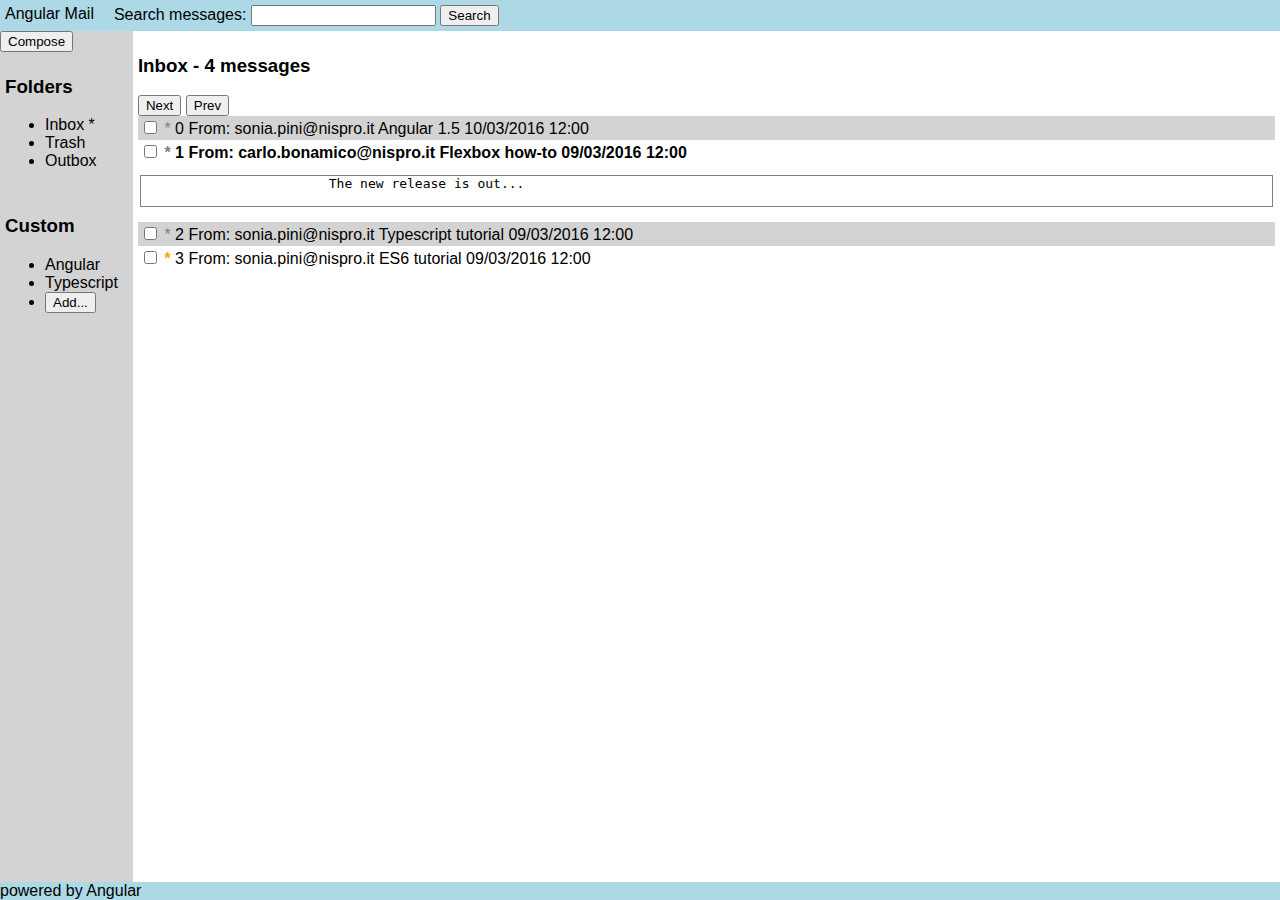
<file: 00-static/index.html>
<html>

<head>
    <link rel="stylesheet" href="style.css">
    <title>Angular Component Mail</title>
</head>

<body>
    <div class="page-container">
        <header class="horizontal-container">
            <!--<div ng-include=" 'components/mail-search.html' "></div>-->
            <div class="logo">Angular Mail</div>
            <div>
                Search messages:
                <input type="text">
                <button>Search</button>
            </div>
        </header>

        <section class="page-center horizontal-container">
            <nav class="page-left-menu">
                <section class="compose-toolbar">
                    <button>Compose</button>
                </section>
                <section class="folder-list">
                    <h3>Folders</h3>
                    <ul>
                        <li>Inbox
                            <span>*</span>
                        </li>
                        <li>Trash
                        </li>
                        <li>Outbox
                        </li>
                    </ul>
                </section>
                <section class="folder-list">
                    <h3>Custom</h3>
                    <ul>
                        <li>Angular
                        </li>
                        <li>Typescript
                        </li>
                        <li><button>Add...</button>
                        </li>
                    </ul>
                </section>
            </nav>

            <section class="horizontal-center message-list">
                <h3>Inbox - 4 messages</h3>
                <button>Next</button>
                <button>Prev</button>
                <div class="message message-list-odd">
                    <div class="message-summary">
                        <input type="checkbox">
                        <span class="star"> * </span>
                        <span> 0 From: sonia.pini@nispro.it</span>
                        <span> Angular 1.5</span>
                        <span> 10/03/2016 12:00</span>
                    </div>
                    <pre class="message-body" hidden>
                        The new release is out...
                    </pre>
                </div>
                <div class="message">
                    <div class="message-summary message-selected">
                        <input type="checkbox">
                        <span class="star"> * </span>
                        <span> 1 From: carlo.bonamico@nispro.it</span>
                        <span> Flexbox how-to</span>
                        <span> 09/03/2016 12:00</span>
                    </div>
                    <pre class="message-body">
                        The new release is out...
                    </pre>
                </div>
                <div class="message message-list-odd">
                    <div class="message-summary">
                        <input type="checkbox">
                        <span class="star"> * </span>
                        <span> 2 From: sonia.pini@nispro.it</span>
                        <span> Typescript tutorial </span>
                        <span> 09/03/2016 12:00</span>
                    </div>
                    <pre class="message-body" hidden>
                        The new release is out...
                    </pre>
                </div>
                <div class="message">
                    <div class="message-summary">
                        <input type="checkbox">
                        <span class="star star-starred"> * </span>
                        <span> 3 From: sonia.pini@nispro.it</span>
                        <span> ES6 tutorial </span>
                        <span> 09/03/2016 12:00</span>
                    </div>
                    <pre class="message-body" hidden>
                        The new release is out...
                    </pre>
                </div>

            </section>

    </section>


    <footer> powered by Angular
        <br/>
    </footer>

    </div>
</body>

</html>
</file>
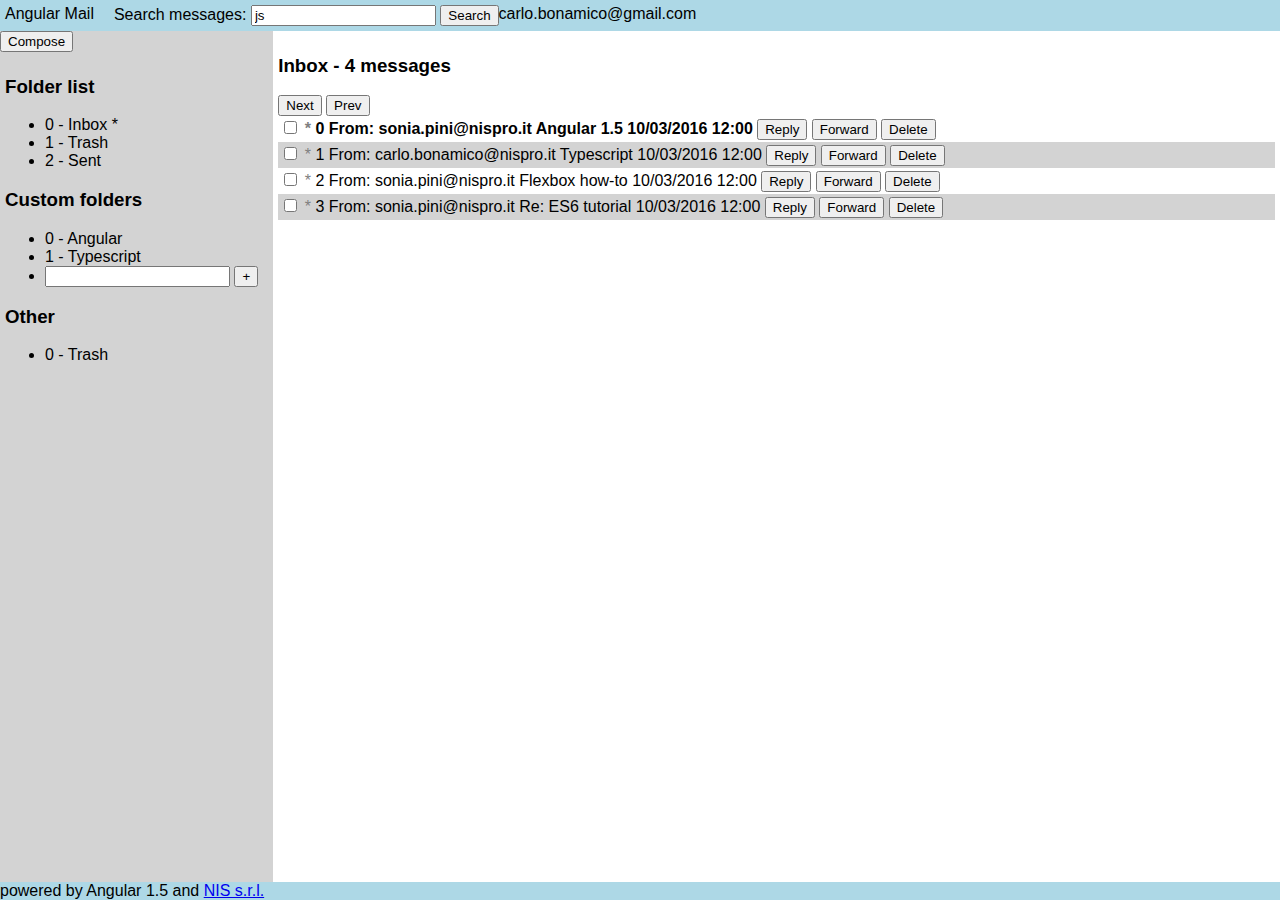
<file: 06-multiple-components/index.html>
<html>
    <head>
        <link rel="stylesheet" href="style.css">    
        <script src="../lib/angular-1.5.3/angular.js" defer></script>
        <script src="app.js" defer></script>
        <script src="components/search-panel/search-panel.js" defer></script>
        <script src="components/folder-list/folder-list.js" defer></script>
        <script src="components/message-list/message-list.js" defer></script>
        <script src="components/message-composer/message-composer.js" defer></script>
    </head>

<body ng-app="mailApp">
    <div class="page-container" 
        ng-controller="MailController as mailCtrl">

        <header class="horizontal-container">
            <!--<div ng-include=" 'components/mail-search.html' "></div>-->
            <div class="logo">Angular Mail</div>
            
            <search-panel 
                default-query=" mailCtrl.defaultQuery "
                on-search-start = "mailCtrl.messageListTitle = 'Messages matching '+query "
                on-search-results = "mailCtrl.messages = results "
                >
            </search-panel>
            
            <div ng-controller="AccountController as accountCtrl">
                {{accountCtrl.accountEmail}}
            </div>
        </header>

        <section class="page-center horizontal-container">
            <nav class="page-left-menu">
                
                <section class="compose-toolbar">
                    <button ng-click="mailCtrl.compose()">Compose</button>
                </section>
                
                <section class="folder-list">
                    <folder-list 
                        folders=" mailCtrl.folders " 
                        default-folder=" mailCtrl.defaultFolder "
                        on-select="mailCtrl.selectFolder(folder)">
                    </folder-list>
                    
                    <folder-list 
                        title="Custom folders"
                        folders=" mailCtrl.customFolders "
                        on-select="mailCtrl.selectFolder(folder)" 
                        allow-create="true">
                    </folder-list>
                    
                    <!-- passing a specific value-->
                    <folder-list 
                        folders=" ['Trash'] " 
                        on-select="mailCtrl.selectFolder(folder)"
                        title="Other">
                    </folder-list>

                </section>
            </nav>
            
            <section class="mail-composer"
                     ng-show="mailCtrl.composerActive">
                <message-composer 
                    draft="mailCtrl.draft"
                    on-save="mailCtrl.updateDraft(draft)"
                    on-send="mailCtrl.send()"
                    on-cancel="mailCtrl.closeComposer()"
                >
                    
                </message-composer>    
            </section> 
                                             
            <section class="horizontal-center message-list">
                <message-list 
                    title="mailCtrl.messageListTitle"
                    messages="mailCtrl.messages"
                    on-reply="mailCtrl.replyTo(message)"
                    on-forward="mailCtrl.forward(message)"
                    on-delete="mailCtrl.delete(message)"
                    >
                </message-list>
            </section>

        </section>
        
        <footer> 
            powered by Angular 1.5 and <a href="http://www.nispro.it">NIS s.r.l.</a>
            <br/>
        </footer>
        
    </div>
</body>
</html>
</file>
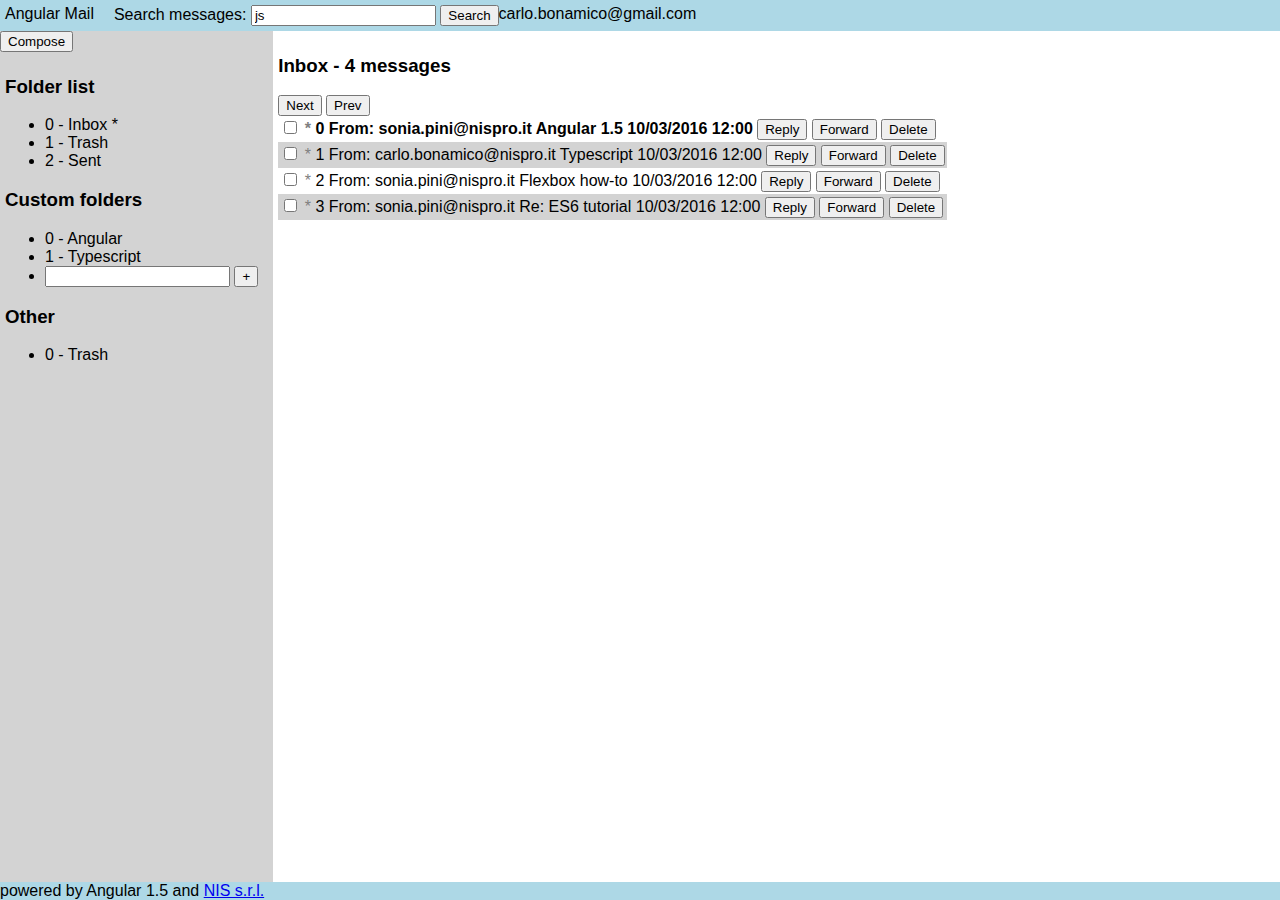
<file: 09-routing/base/index.html>
<html>
    <head>
        <link rel="stylesheet" href="style.css">    
        <script src="../../lib/angular-1.5.3/angular.js" defer></script>
        <script src="../../lib/angular-ui-router/release/angular-ui-router.js" defer></script>
        <script src="app.js" defer></script>
        <script src="components/search-panel/search-panel.js" defer></script>
        <script src="components/folder-list/folder-list.js" defer></script>
        <script src="components/message-list/message-list.js" defer></script>
        <script src="components/message-composer/message-composer.js" defer></script>
    </head>

<body ng-app="mailApp">
    <div class="page-container" 
        ng-controller="MailController as mailCtrl">

        <header class="horizontal-container">
            <!--<div ng-include=" 'components/mail-search.html' "></div>-->
            <div class="logo">Angular Mail</div>
            
            <search-panel 
                default-query=" mailCtrl.defaultQuery "
                on-search-start = "mailCtrl.messageListTitle = 'Messages matching '+query "
                on-search-results = "mailCtrl.messages = results "
                >
            </search-panel>
            
            <div ng-controller="AccountController as accountCtrl">
                {{accountCtrl.accountEmail}}
            </div>
        </header>

        <section class="page-center horizontal-container">
            <nav class="page-left-menu">
                
                <section class="compose-toolbar">
                    <button ng-click="mailCtrl.compose()">Compose</button>
                </section>
                
                <section class="folder-list">
                    <folder-list 
                        folders=" mailCtrl.folders " 
                        default-folder=" mailCtrl.defaultFolder "
                        on-select="mailCtrl.selectFolder(folder)">
                    </folder-list>
                    
                    <folder-list 
                        title="Custom folders"
                        folders=" mailCtrl.customFolders "
                        on-select="mailCtrl.selectFolder(folder)" 
                        allow-create="true">
                    </folder-list>
                    
                    <!-- passing a specific value-->
                    <folder-list 
                        folders=" ['Trash'] " 
                        on-select="mailCtrl.selectFolder(folder)"
                        title="Other">
                    </folder-list>

                </section>
            </nav>

            <div ui-view>

            </div>

            <!--<section class="mail-composer"
                     ng-show="mailCtrl.composerActive">
                <message-composer 
                    draft="mailCtrl.draft"
                    on-save="mailCtrl.updateDraft(draft)"
                    on-send="mailCtrl.send()"
                    on-cancel="mailCtrl.closeComposer()"
                >
                    
                </message-composer>    
            </section> 
                                             
            <section class="horizontal-center message-list">
                <message-list 
                    title="mailCtrl.messageListTitle"
                    messages="mailCtrl.messages"
                    on-reply="mailCtrl.replyTo(message)"
                    on-forward="mailCtrl.forward(message)"
                    on-delete="mailCtrl.delete(message)"
                    >
                </message-list>
            </section>
            -->

        </section>
        
        <footer> 
            powered by Angular 1.5 and <a href="http://www.nispro.it">NIS s.r.l.</a>
            <br/>
        </footer>
        
    </div>
</body>
</html>
</file>
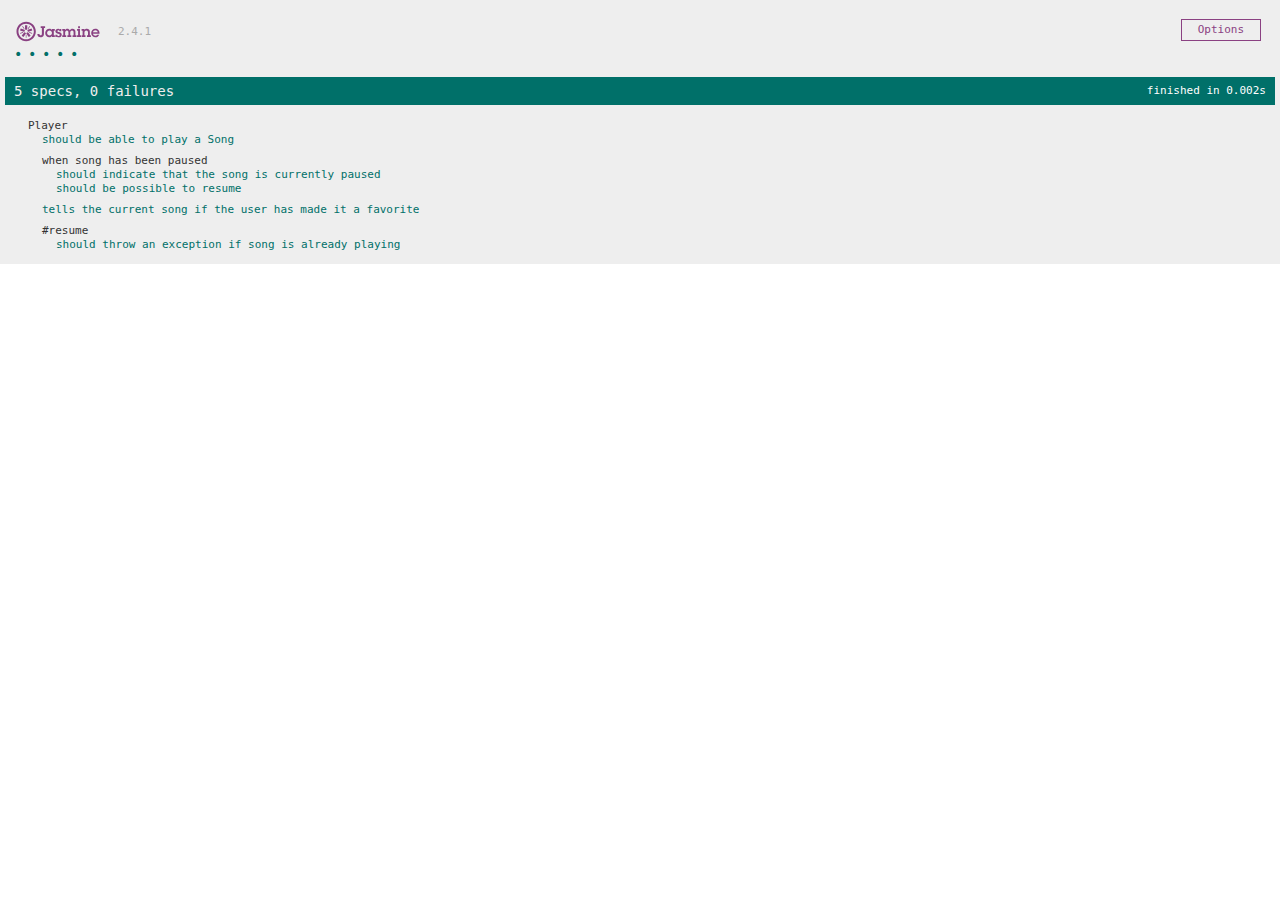
<file: lib/jasmine-2.4.1/SpecRunner.html>
<!DOCTYPE html>
<html>
<head>
  <meta charset="utf-8">
  <title>Jasmine Spec Runner v2.4.1</title>

  <link rel="shortcut icon" type="image/png" href="lib/jasmine-2.4.1/jasmine_favicon.png">
  <link rel="stylesheet" href="lib/jasmine-2.4.1/jasmine.css">

  <script src="lib/jasmine-2.4.1/jasmine.js"></script>
  <script src="lib/jasmine-2.4.1/jasmine-html.js"></script>
  <script src="lib/jasmine-2.4.1/boot.js"></script>

  <!-- include source files here... -->
  <script src="src/Player.js"></script>
  <script src="src/Song.js"></script>

  <!-- include spec files here... -->
  <script src="spec/SpecHelper.js"></script>
  <script src="spec/PlayerSpec.js"></script>

</head>

<body>
</body>
</html>
</file>
<file: 00-static/style.css>
body {
    font-family: sans-serif;
    margin: 0px; 
}

.page-container {

    display: flex; 
    flex-flow: column wrap;
    /* border: 1px solid red; */
    height: 100%;

}

.page-center{
    flex: 3 auto;
    /* border: 1px solid red; */

}



.horizontal-container {

    display: flex; 
    flex-flow: row wrap;
    
    /* border: 1px solid blue; */

    
}
.horizontal-center{
    flex: 3;
    /* border: 1px solid blue; */
}


header {
    background-color: lightblue;
    padding: 5px;
}

footer {
    background-color: lightblue
}

.logo{

    padding-right: 20px;  
}

.folder-list {

    padding: 5px;
}

.page-left-menu
{
    background-color: lightgrey;
    padding-right: 10px;
}
.message-list {
    background-color: white;
    padding: 5px;
    
}

.message {
    padding: 2px;
}

.message-summary{
    
}

.message-body{
    border: solid gray 1px;
}

.message-list-odd{
    background-color: lightgrey;
}

.message-list-even{
    background-color: white;
}

.message-selected {
    font-weight: bold;
}

.star{
    color: grey;
}
.star-starred
{
    color: orange;
    font-weight: bold;  

}
</file>
<file: 06-multiple-components/style.css>
body {
    font-family: sans-serif;
    margin: 0px; 
}

.page-container {

    display: flex; 
    flex-flow: column wrap;
    /* border: 1px solid red; */
    height: 100%;

}

.page-center{
    flex: 3 auto;
    /* border: 1px solid red; */

}



.horizontal-container {

    display: flex; 
    flex-flow: row wrap;
    
    /* border: 1px solid blue; */

    
}
.horizontal-center{
    flex: 3;
    /* border: 1px solid blue; */
}


header {
    background-color: lightblue;
    padding: 5px;
}

footer {
    background-color: lightblue
}

.logo{

    padding-right: 20px;  
}

.folder-list {

    padding: 5px;
}

.page-left-menu
{
    background-color: lightgrey;
    padding-right: 10px;
}
.message-list {
    background-color: white;
    padding: 5px;
    
}

.message {
    padding: 2px;
}

.message-summary{
    
}

.message-body{
    border: solid gray 1px;
}

.message-list-odd{
    background-color: lightgrey;
}

.message-list-even{
    background-color: white;
}

.message-current {
    font-weight: bold;
}
.message-selected {
    background-color: yellow;
}

.star{
    color: grey;
}
.star-starred
{
    color: orange;
    font-weight: bold;  

}
</file>
<file: 09-routing/base/style.css>
body {
    font-family: sans-serif;
    margin: 0px; 
}

.page-container {

    display: flex; 
    flex-flow: column wrap;
    /* border: 1px solid red; */
    height: 100%;

}

.page-center{
    flex: 3 auto;
    /* border: 1px solid red; */

}



.horizontal-container {

    display: flex; 
    flex-flow: row wrap;
    
    /* border: 1px solid blue; */

    
}
.horizontal-center{
    flex: 3;
    /* border: 1px solid blue; */
}


header {
    background-color: lightblue;
    padding: 5px;
}

footer {
    background-color: lightblue
}

.logo{

    padding-right: 20px;  
}

.folder-list {

    padding: 5px;
}

.page-left-menu
{
    background-color: lightgrey;
    padding-right: 10px;
}
.message-list {
    background-color: white;
    padding: 5px;
    
}

.message {
    padding: 2px;
}

.message-summary{
    
}

.message-body{
    border: solid gray 1px;
}

.message-list-odd{
    background-color: lightgrey;
}

.message-list-even{
    background-color: white;
}

.message-current {
    font-weight: bold;
}
.message-selected {
    background-color: yellow;
}

.star{
    color: grey;
}
.star-starred
{
    color: orange;
    font-weight: bold;  

}
</file>
<file: lib/jasmine-2.4.1/lib/jasmine-2.4.1/jasmine.css>
body { overflow-y: scroll; }

.jasmine_html-reporter { background-color: #eee; padding: 5px; margin: -8px; font-size: 11px; font-family: Monaco, "Lucida Console", monospace; line-height: 14px; color: #333; }
.jasmine_html-reporter a { text-decoration: none; }
.jasmine_html-reporter a:hover { text-decoration: underline; }
.jasmine_html-reporter p, .jasmine_html-reporter h1, .jasmine_html-reporter h2, .jasmine_html-reporter h3, .jasmine_html-reporter h4, .jasmine_html-reporter h5, .jasmine_html-reporter h6 { margin: 0; line-height: 14px; }
.jasmine_html-reporter .jasmine-banner, .jasmine_html-reporter .jasmine-symbol-summary, .jasmine_html-reporter .jasmine-summary, .jasmine_html-reporter .jasmine-result-message, .jasmine_html-reporter .jasmine-spec .jasmine-description, .jasmine_html-reporter .jasmine-spec-detail .jasmine-description, .jasmine_html-reporter .jasmine-alert .jasmine-bar, .jasmine_html-reporter .jasmine-stack-trace { padding-left: 9px; padding-right: 9px; }
.jasmine_html-reporter .jasmine-banner { position: relative; }
.jasmine_html-reporter .jasmine-banner .jasmine-title { background: url('[data-uri]') no-repeat; background: url('[data-uri]') no-repeat, none; -moz-background-size: 100%; -o-background-size: 100%; -webkit-background-size: 100%; background-size: 100%; display: block; float: left; width: 90px; height: 25px; }
.jasmine_html-reporter .jasmine-banner .jasmine-version { margin-left: 14px; position: relative; top: 6px; }
.jasmine_html-reporter #jasmine_content { position: fixed; right: 100%; }
.jasmine_html-reporter .jasmine-version { color: #aaa; }
.jasmine_html-reporter .jasmine-banner { margin-top: 14px; }
.jasmine_html-reporter .jasmine-duration { color: #fff; float: right; line-height: 28px; padding-right: 9px; }
.jasmine_html-reporter .jasmine-symbol-summary { overflow: hidden; *zoom: 1; margin: 14px 0; }
.jasmine_html-reporter .jasmine-symbol-summary li { display: inline-block; height: 10px; width: 14px; font-size: 16px; }
.jasmine_html-reporter .jasmine-symbol-summary li.jasmine-passed { font-size: 14px; }
.jasmine_html-reporter .jasmine-symbol-summary li.jasmine-passed:before { color: #007069; content: "\02022"; }
.jasmine_html-reporter .jasmine-symbol-summary li.jasmine-failed { line-height: 9px; }
.jasmine_html-reporter .jasmine-symbol-summary li.jasmine-failed:before { color: #ca3a11; content: "\d7"; font-weight: bold; margin-left: -1px; }
.jasmine_html-reporter .jasmine-symbol-summary li.jasmine-disabled { font-size: 14px; }
.jasmine_html-reporter .jasmine-symbol-summary li.jasmine-disabled:before { color: #bababa; content: "\02022"; }
.jasmine_html-reporter .jasmine-symbol-summary li.jasmine-pending { line-height: 17px; }
.jasmine_html-reporter .jasmine-symbol-summary li.jasmine-pending:before { color: #ba9d37; content: "*"; }
.jasmine_html-reporter .jasmine-symbol-summary li.jasmine-empty { font-size: 14px; }
.jasmine_html-reporter .jasmine-symbol-summary li.jasmine-empty:before { color: #ba9d37; content: "\02022"; }
.jasmine_html-reporter .jasmine-run-options { float: right; margin-right: 5px; border: 1px solid #8a4182; color: #8a4182; position: relative; line-height: 20px; }
.jasmine_html-reporter .jasmine-run-options .jasmine-trigger { cursor: pointer; padding: 8px 16px; }
.jasmine_html-reporter .jasmine-run-options .jasmine-payload { position: absolute; display: none; right: -1px; border: 1px solid #8a4182; background-color: #eee; white-space: nowrap; padding: 4px 8px; }
.jasmine_html-reporter .jasmine-run-options .jasmine-payload.jasmine-open { display: block; }
.jasmine_html-reporter .jasmine-bar { line-height: 28px; font-size: 14px; display: block; color: #eee; }
.jasmine_html-reporter .jasmine-bar.jasmine-failed { background-color: #ca3a11; }
.jasmine_html-reporter .jasmine-bar.jasmine-passed { background-color: #007069; }
.jasmine_html-reporter .jasmine-bar.jasmine-skipped { background-color: #bababa; }
.jasmine_html-reporter .jasmine-bar.jasmine-errored { background-color: #ca3a11; }
.jasmine_html-reporter .jasmine-bar.jasmine-menu { background-color: #fff; color: #aaa; }
.jasmine_html-reporter .jasmine-bar.jasmine-menu a { color: #333; }
.jasmine_html-reporter .jasmine-bar a { color: white; }
.jasmine_html-reporter.jasmine-spec-list .jasmine-bar.jasmine-menu.jasmine-failure-list, .jasmine_html-reporter.jasmine-spec-list .jasmine-results .jasmine-failures { display: none; }
.jasmine_html-reporter.jasmine-failure-list .jasmine-bar.jasmine-menu.jasmine-spec-list, .jasmine_html-reporter.jasmine-failure-list .jasmine-summary { display: none; }
.jasmine_html-reporter .jasmine-results { margin-top: 14px; }
.jasmine_html-reporter .jasmine-summary { margin-top: 14px; }
.jasmine_html-reporter .jasmine-summary ul { list-style-type: none; margin-left: 14px; padding-top: 0; padding-left: 0; }
.jasmine_html-reporter .jasmine-summary ul.jasmine-suite { margin-top: 7px; margin-bottom: 7px; }
.jasmine_html-reporter .jasmine-summary li.jasmine-passed a { color: #007069; }
.jasmine_html-reporter .jasmine-summary li.jasmine-failed a { color: #ca3a11; }
.jasmine_html-reporter .jasmine-summary li.jasmine-empty a { color: #ba9d37; }
.jasmine_html-reporter .jasmine-summary li.jasmine-pending a { color: #ba9d37; }
.jasmine_html-reporter .jasmine-summary li.jasmine-disabled a { color: #bababa; }
.jasmine_html-reporter .jasmine-description + .jasmine-suite { margin-top: 0; }
.jasmine_html-reporter .jasmine-suite { margin-top: 14px; }
.jasmine_html-reporter .jasmine-suite a { color: #333; }
.jasmine_html-reporter .jasmine-failures .jasmine-spec-detail { margin-bottom: 28px; }
.jasmine_html-reporter .jasmine-failures .jasmine-spec-detail .jasmine-description { background-color: #ca3a11; }
.jasmine_html-reporter .jasmine-failures .jasmine-spec-detail .jasmine-description a { color: white; }
.jasmine_html-reporter .jasmine-result-message { padding-top: 14px; color: #333; white-space: pre; }
.jasmine_html-reporter .jasmine-result-message span.jasmine-result { display: block; }
.jasmine_html-reporter .jasmine-stack-trace { margin: 5px 0 0 0; max-height: 224px; overflow: auto; line-height: 18px; color: #666; border: 1px solid #ddd; background: white; white-space: pre; }
</file>
